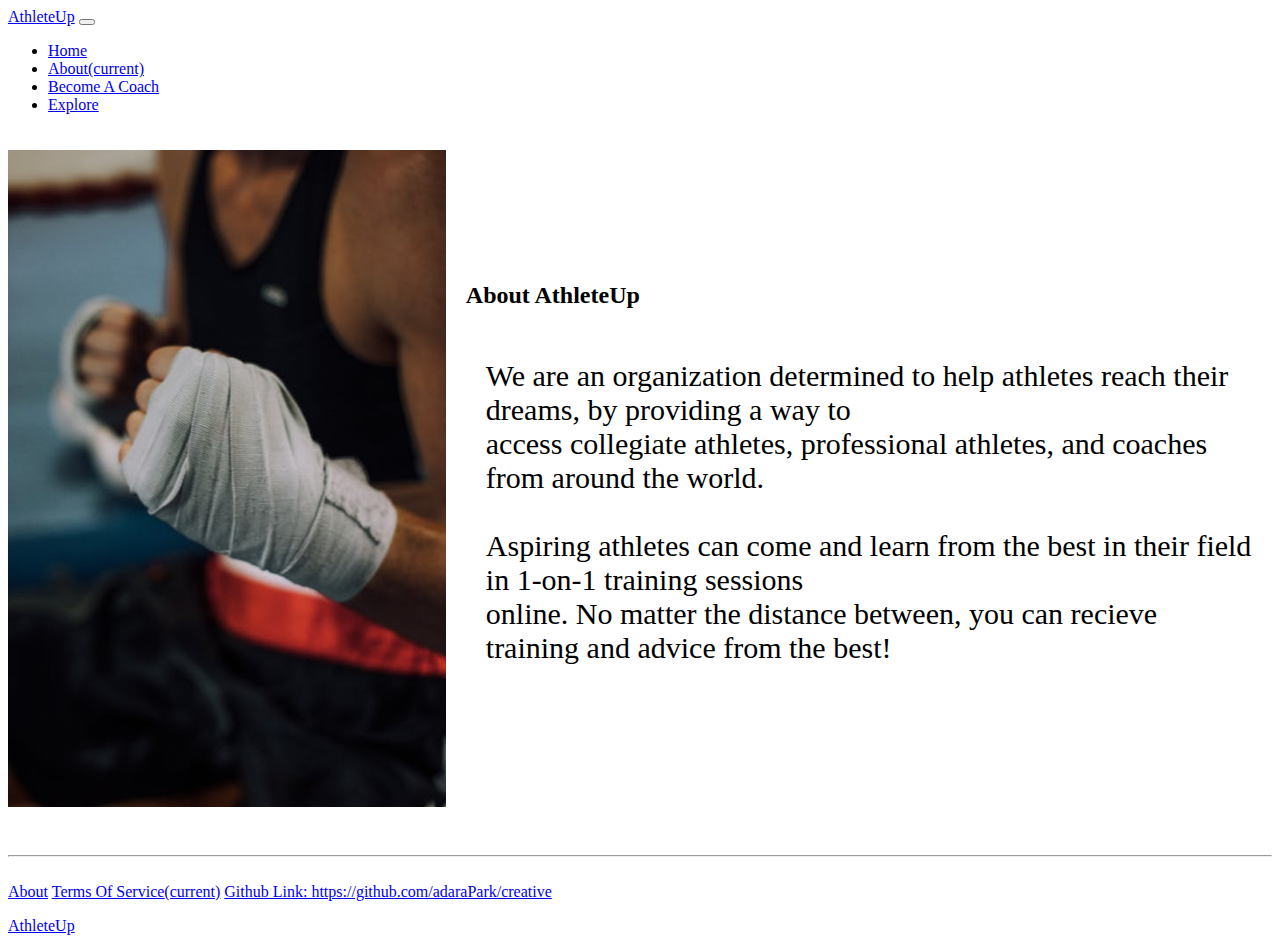
<file: pages/about.html>
<!DOCTYPE html>
<html>

<head>
  <link rel="stylesheet" href="https://stackpath.bootstrapcdn.com/bootstrap/4.1.3/css/bootstrap.min.css" integrity="sha384-MCw98/SFnGE8fJT3GXwEOngsV7Zt27NXFoaoApmYm81iuXoPkFOJwJ8ERdknLPMO" crossorigin="anonymous">
  <link rel="stylesheet" href="/css/aboutStyle.css" />
  <title>AthleteUp About</title>
</head>

<body>
    <nav class="navbar navbar-expand navbar-dark bg-dark">
        <a class="navbar-brand" href="/">AthleteUp</a>
        <button class="navbar-toggler" type="button" data-toggle="collapse" data-target="#navbarNav" aria-controls="navbarNav" aria-expanded="false" aria-label="Toggle navigation">
          <span class="navbar-toggler-icon"></span>
        </button>
        <div class="collapse navbar-collapse" id="navbarNav">
          <ul class="navbar-nav">
            <li class="nav-item active">
              <a class="nav-link" href="/">Home</a>
            </li>
            <li class="nav-item">
              <a class="nav-link" href="#">About<span class="sr-only">(current)</span></a>
            </li>
            <li class="nav-item">
              <a class="nav-link" href="/pages/coach.html">Become A Coach</a>
            </li>
            <li class="nav-item">
              <a class="nav-link" href="/pages/explore.html">Explore</a>
            </li>
          </ul>
        </div>
      </nav>
    <div class="container">
      <div class="image">
        <img src="/images/screenshots/pexels-photo-9944009.jpg" style="float: left;">
      </div>
      <div class="text"> 
        <h2>About AthleteUp</h2> 
        <div class="aboutMeDef"  style="float: right;"><p>
          We are an organization determined to help athletes reach their dreams, by providing a way to <br> access collegiate athletes, 
          professional athletes, and coaches from around the world. <br><br>
          Aspiring athletes can come and learn from the best in their field in 1-on-1 training sessions <br> online. No matter the distance between, 
          you can recieve training and advice from the best!
        </p></div>
      </div>
    </div>
    <hr>
    
    <nav class="footer navbar sticky-bottom navbar-dark bg-dark">
      <div style="color: white;">Visit The following Pages to learn more about us:</div>
        <a class="nav-link" href="/pages/about.html">About</a>
        <a class="nav-link" href="/pages/termsOfService.html">Terms Of Service<span class="sr-only">(current)</span></a>
        <a class="nav-link" href="https://github.com/adaraPark/creative">Github Link: https://github.com/adaraPark/creative</a></p>
        <a class="navbar-brand" href="#">AthleteUp</a>
    </nav>
      
  <script src="https://code.jquery.com/jquery-3.3.1.slim.min.js" integrity="sha384-q8i/X+965DzO0rT7abK41JStQIAqVgRVzpbzo5smXKp4YfRvH+8abtTE1Pi6jizo" crossorigin="anonymous"></script>
  <script src="https://cdnjs.cloudflare.com/ajax/libs/popper.js/1.14.3/umd/popper.min.js" integrity="sha384-ZMP7rVo3mIykV+2+9J3UJ46jBk0WLaUAdn689aCwoqbBJiSnjAK/l8WvCWPIPm49" crossorigin="anonymous"></script>
  <script src="https://stackpath.bootstrapcdn.com/bootstrap/4.1.3/js/bootstrap.min.js" integrity="sha384-ChfqqxuZUCnJSK3+MXmPNIyE6ZbWh2IMqE241rYiqJxyMiZ6OW/JmZQ5stwEULTy" crossorigin="anonymous"></script>
</body>

</html>
</file>
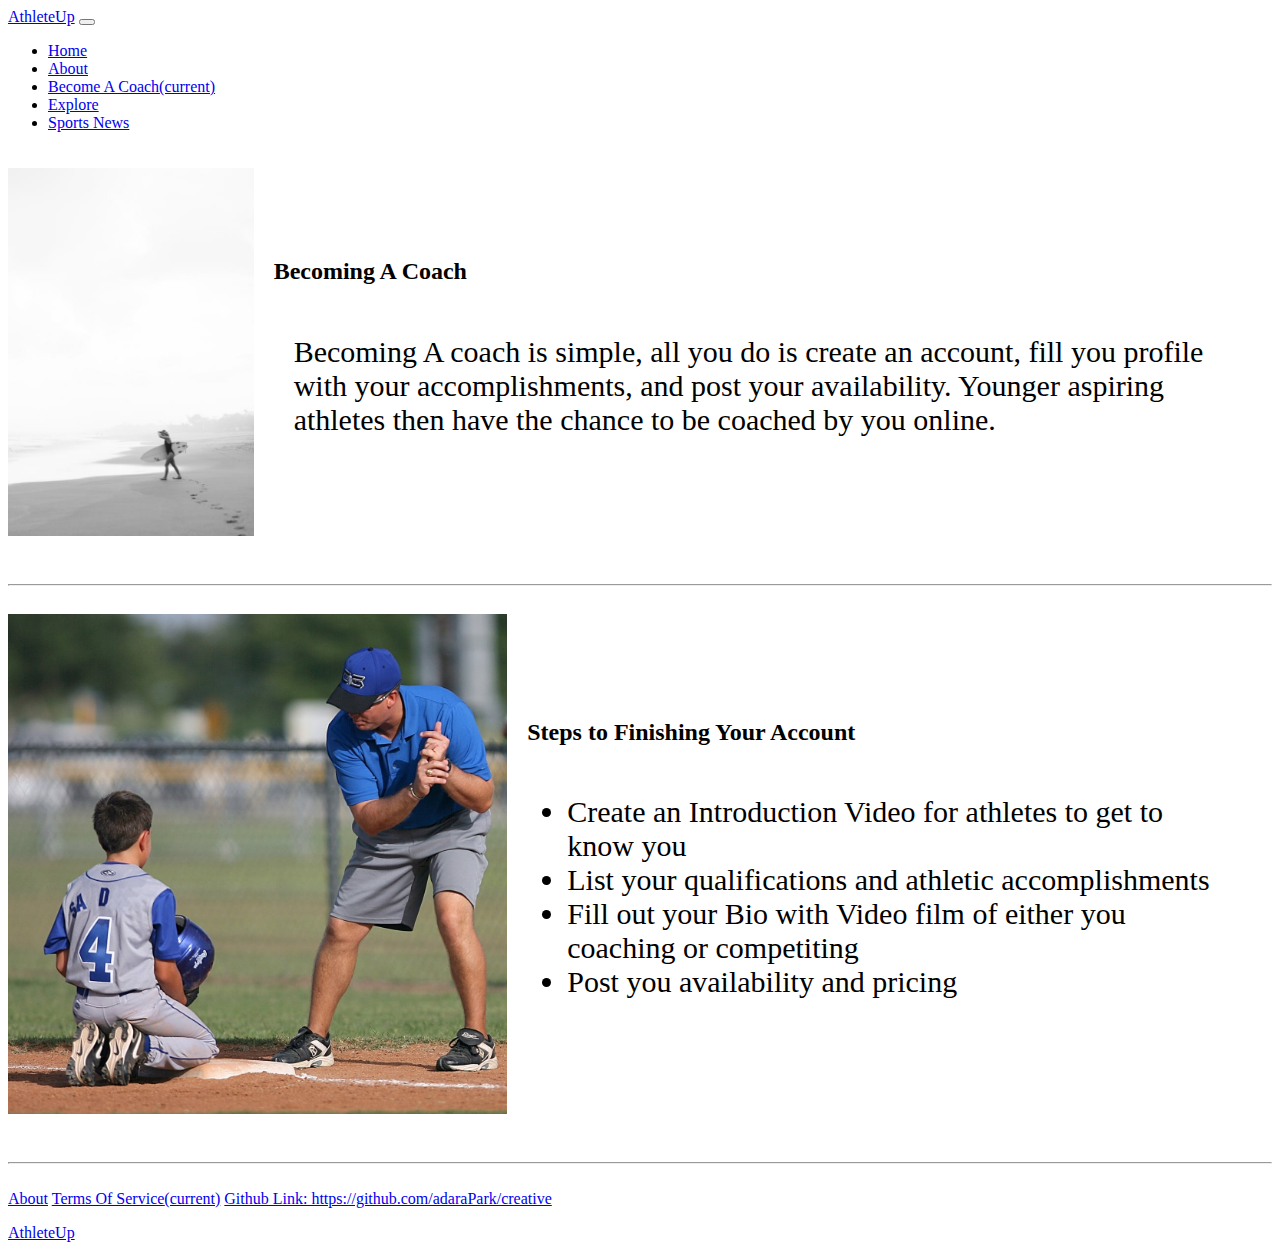
<file: pages/coach.html>
<!DOCTYPE html>
<html>

<head>
  <link rel="stylesheet" href="https://stackpath.bootstrapcdn.com/bootstrap/4.1.3/css/bootstrap.min.css" integrity="sha384-MCw98/SFnGE8fJT3GXwEOngsV7Zt27NXFoaoApmYm81iuXoPkFOJwJ8ERdknLPMO" crossorigin="anonymous">
  <link rel="stylesheet" href="/css/aboutStyle.css" />
  <title>AthleteUp</title>
</head>

<body>
  <nav class="navbar navbar-expand navbar-dark bg-dark">
        <a class="navbar-brand" href="/">AthleteUp</a>
        <button class="navbar-toggler" type="button" data-toggle="collapse" data-target="#navbarNav" aria-controls="navbarNav" aria-expanded="false" aria-label="Toggle navigation">
          <span class="navbar-toggler-icon"></span>
        </button>
        <div class="collapse navbar-collapse" id="navbarNav">
          <ul class="navbar-nav">
            <li class="nav-item active">
              <a class="nav-link" href="/">Home</a>
            </li>
            <li class="nav-item">
              <a class="nav-link" href="/pages/about.html">About</a>
            </li>
            <li class="nav-item">
              <a class="nav-link" href="#">Become A Coach<span class="sr-only">(current)</span></a>
            </li>
            <li class="nav-item">
              <a class="nav-link" href="/pages/explore.html">Explore</a>
            </li>
            <li class="nav-item">
              <a class="nav-link" href="/pages/sportnews.html">Sports News</a>
            </li>
          </ul>
        </div>
      </nav>

      <div class="container">
        <div class="image">
          <img src="/images/screenshots/pexels-photo-4577209.jpg" style="float: left;">
        </div>
        <div class="text"> 
          <h2>Becoming A Coach</h2> 
          <div class="aboutMeDef"  style="float: right;"><p>
          Becoming A coach is simple, all you do is create an account, fill you profile with your accomplishments, and post your
           availability. Younger aspiring athletes then have the chance to be coached by you online.
          </p></div>
        </div>
      </div>
      <hr>

      <div class="container">
        <div class="image"><img src="/images/screenshots/baseball-coach.jpeg" style="float: right;"></div>
        <div class="text">
          <h2>Steps to Finishing Your Account</h2>
          <div class="steps"  style="float: left;">
            <ul>
              <li>Create an Introduction Video for athletes to get to know you</li>
              <li>List your qualifications and athletic accomplishments</li>
              <li>Fill out your Bio with Video film of either you coaching or competiting</li>
              <li>Post you availability and pricing</li>
            </ul>
          </div>
        </div>
      </div>
      <hr>
      
      <nav class="footer navbar sticky-bottom navbar-dark bg-dark">
        <div style="color: white;">Visit The following Pages to learn more about us:</div>
          <a class="nav-link" href="/pages/about.html">About</a>
          <a class="nav-link" href="/pages/termsOfService.html">Terms Of Service<span class="sr-only">(current)</span></a>
          <a class="nav-link" href="https://github.com/adaraPark/creative">Github Link: https://github.com/adaraPark/creative</a></p>
          <a class="navbar-brand" href="#">AthleteUp</a>
      </nav>
      
  <script src="https://code.jquery.com/jquery-3.3.1.slim.min.js" integrity="sha384-q8i/X+965DzO0rT7abK41JStQIAqVgRVzpbzo5smXKp4YfRvH+8abtTE1Pi6jizo" crossorigin="anonymous"></script>
  <script src="https://cdnjs.cloudflare.com/ajax/libs/popper.js/1.14.3/umd/popper.min.js" integrity="sha384-ZMP7rVo3mIykV+2+9J3UJ46jBk0WLaUAdn689aCwoqbBJiSnjAK/l8WvCWPIPm49" crossorigin="anonymous"></script>
  <script src="https://stackpath.bootstrapcdn.com/bootstrap/4.1.3/js/bootstrap.min.js" integrity="sha384-ChfqqxuZUCnJSK3+MXmPNIyE6ZbWh2IMqE241rYiqJxyMiZ6OW/JmZQ5stwEULTy" crossorigin="anonymous"></script>
</body>

</html>
</file>
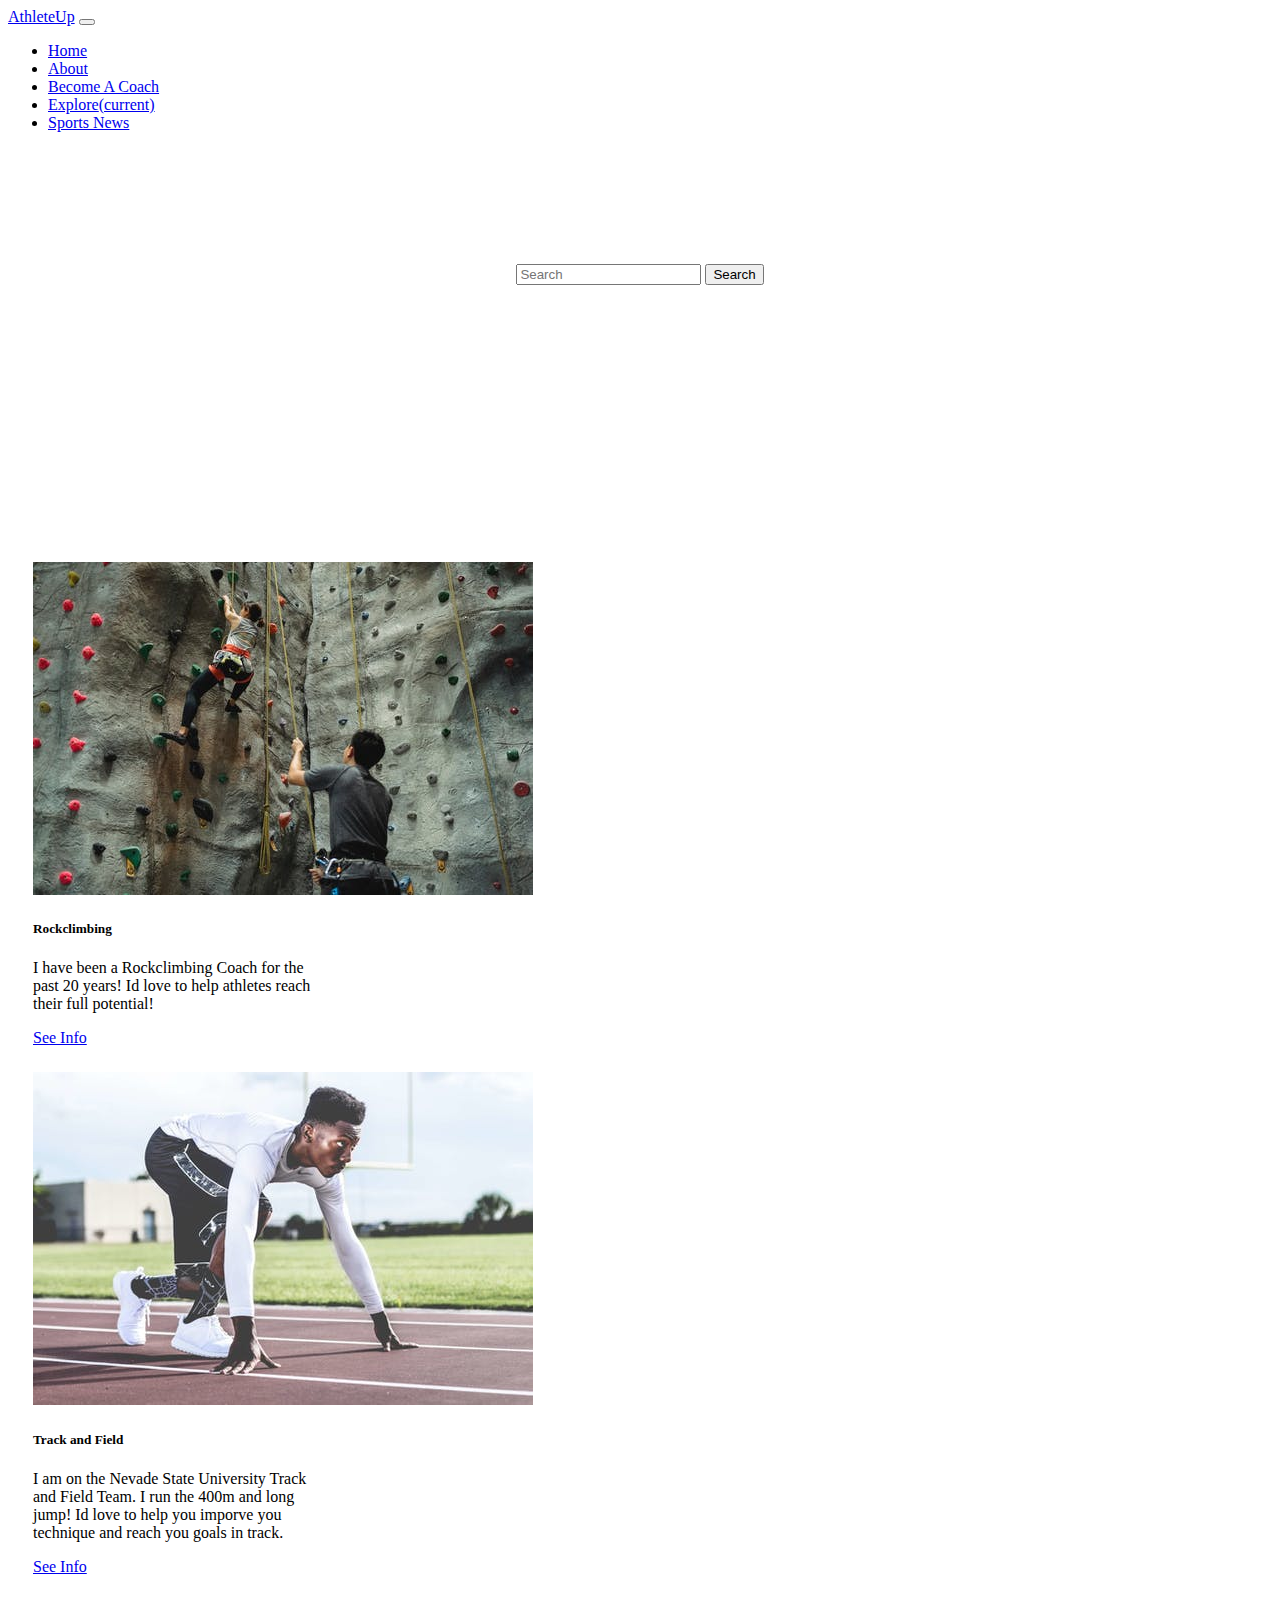
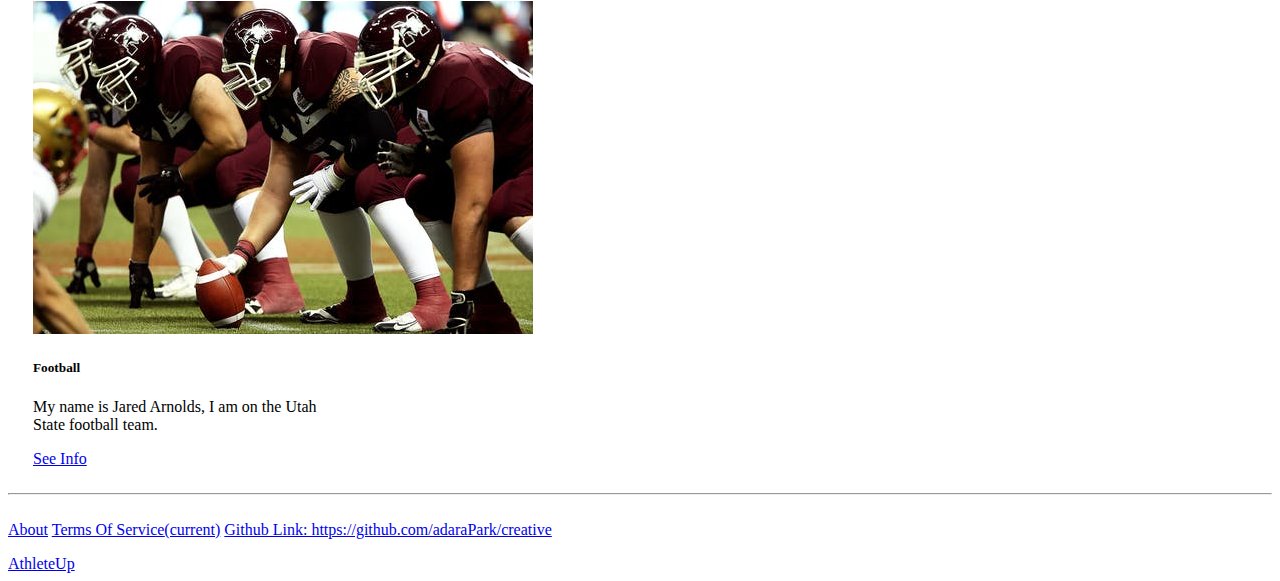
<file: pages/explore.html>
<!DOCTYPE html>
<html>

<head>
  <link rel="stylesheet" href="https://stackpath.bootstrapcdn.com/bootstrap/4.1.3/css/bootstrap.min.css" integrity="sha384-MCw98/SFnGE8fJT3GXwEOngsV7Zt27NXFoaoApmYm81iuXoPkFOJwJ8ERdknLPMO" crossorigin="anonymous">
  <link rel="stylesheet" href="/css/exploreStyle.css" />
  <title>AthleteUp</title>
</head>

<body>
    <nav class="navbar navbar-expand navbar-dark bg-dark">
        <a class="navbar-brand" href="/">AthleteUp</a>
        <button class="navbar-toggler" type="button" data-toggle="collapse" data-target="#navbarNav" aria-controls="navbarNav" aria-expanded="false" aria-label="Toggle navigation">
          <span class="navbar-toggler-icon"></span>
        </button>
        <div class="collapse navbar-collapse" id="navbarNav">
          <ul class="navbar-nav">
            <li class="nav-item active">
              <a class="nav-link" href="/">Home</a>
            </li>
            <li class="nav-item">
              <a class="nav-link" href="/pages/about.html">About</a>
            </li>
            <li class="nav-item">
              <a class="nav-link" href="/pages/coach.html">Become A Coach</a>
            </li>
            <li class="nav-item">
              <a class="nav-link" href="#">Explore<span class="sr-only">(current)</span></a>
            </li>
            <li class="nav-item">
              <a class="nav-link" href="/pages/sportnews.html">Sports News</a>
            </li>
          </ul>
        </div>
      </nav>

      <div class="jumbotron jumbotron-fluid navbar-dark bg-dark" style="margin: 40px; color: white; text-align: center; height: 350px;">
        <div class="container">
          <h1 class="display-4">Coaches Explore Page</h1>
          <p class="lead">Find the Perfect coach for you!</p>

          <form class="lead search form-inline justify-content-center align-self-center"> <!-- TODO search bar doesnt display undless height is not set unsure why-->
            <input class="form-control mr-sm-2" type="search" placeholder="Search" aria-label="Search">
            <button class="btn btn-outline-success my-2 my-sm-0" type="submit">Search</button>
          </form>
        </div>
      </div>

      <div class="card-deck row"> <!-- eventually make this ngfor of all classes not hardcoded-->
        <div class="card col-sm-6" style="width: 18rem;">
          <img class="card-img-top" src="/images/screenshots/rockclimbing.jpg" alt="Card image cap">
          <div class="card-body">
            <h5 class="card-title">Rockclimbing</h5>
            <p class="card-text">I have been a Rockclimbing Coach for the past 20 years! Id love to help athletes reach their full potential!</p>
            <a href="#" class="btn btn-primary">See Info</a>
          </div>
        </div>
  
        <div class="card" style="width: 18rem;">
          <img class="card-img-top" src="/images/screenshots/runner.jpg" alt="Card image cap">
          <div class="card-body">
            <h5 class="card-title">Track and Field</h5>
            <p class="card-text">I am on the Nevade State University Track and Field Team. I run the 400m and long jump! Id love to help you imporve you technique
              and reach you goals in track.
            </p>
            <a href="#" class="btn btn-primary">See Info</a>
          </div>
        </div>
  
        <div class="card" style="width: 18rem;">
          <img class="card-img-top" src="/images/screenshots/football-american-football-canadian-university-canadian-football-163398.jpeg" alt="Card image cap">
          <div class="card-body">
            <h5 class="card-title">Football</h5>
            <p class="card-text">My name is Jared Arnolds, I am on the Utah State football team.</p>
            <a href="#" class="btn btn-primary">See Info</a>
          </div>
        </div>
      </div>
      <hr>

    <nav class="footer navbar sticky-bottom navbar-dark bg-dark">
      <div style="color: white;">Visit The following Pages to learn more about us:</div>
        <a class="nav-link" href="/pages/about.html">About</a>
        <a class="nav-link" href="/pages/termsOfService.html">Terms Of Service<span class="sr-only">(current)</span></a>
        <a class="nav-link" href="https://github.com/adaraPark/creative">Github Link: https://github.com/adaraPark/creative</a></p>
        <a class="navbar-brand" href="#">AthleteUp</a>
    </nav>
      
  <script src="https://code.jquery.com/jquery-3.3.1.slim.min.js" integrity="sha384-q8i/X+965DzO0rT7abK41JStQIAqVgRVzpbzo5smXKp4YfRvH+8abtTE1Pi6jizo" crossorigin="anonymous"></script>
  <script src="https://cdnjs.cloudflare.com/ajax/libs/popper.js/1.14.3/umd/popper.min.js" integrity="sha384-ZMP7rVo3mIykV+2+9J3UJ46jBk0WLaUAdn689aCwoqbBJiSnjAK/l8WvCWPIPm49" crossorigin="anonymous"></script>
  <script src="https://stackpath.bootstrapcdn.com/bootstrap/4.1.3/js/bootstrap.min.js" integrity="sha384-ChfqqxuZUCnJSK3+MXmPNIyE6ZbWh2IMqE241rYiqJxyMiZ6OW/JmZQ5stwEULTy" crossorigin="anonymous"></script>
</body>

</html>
</file>
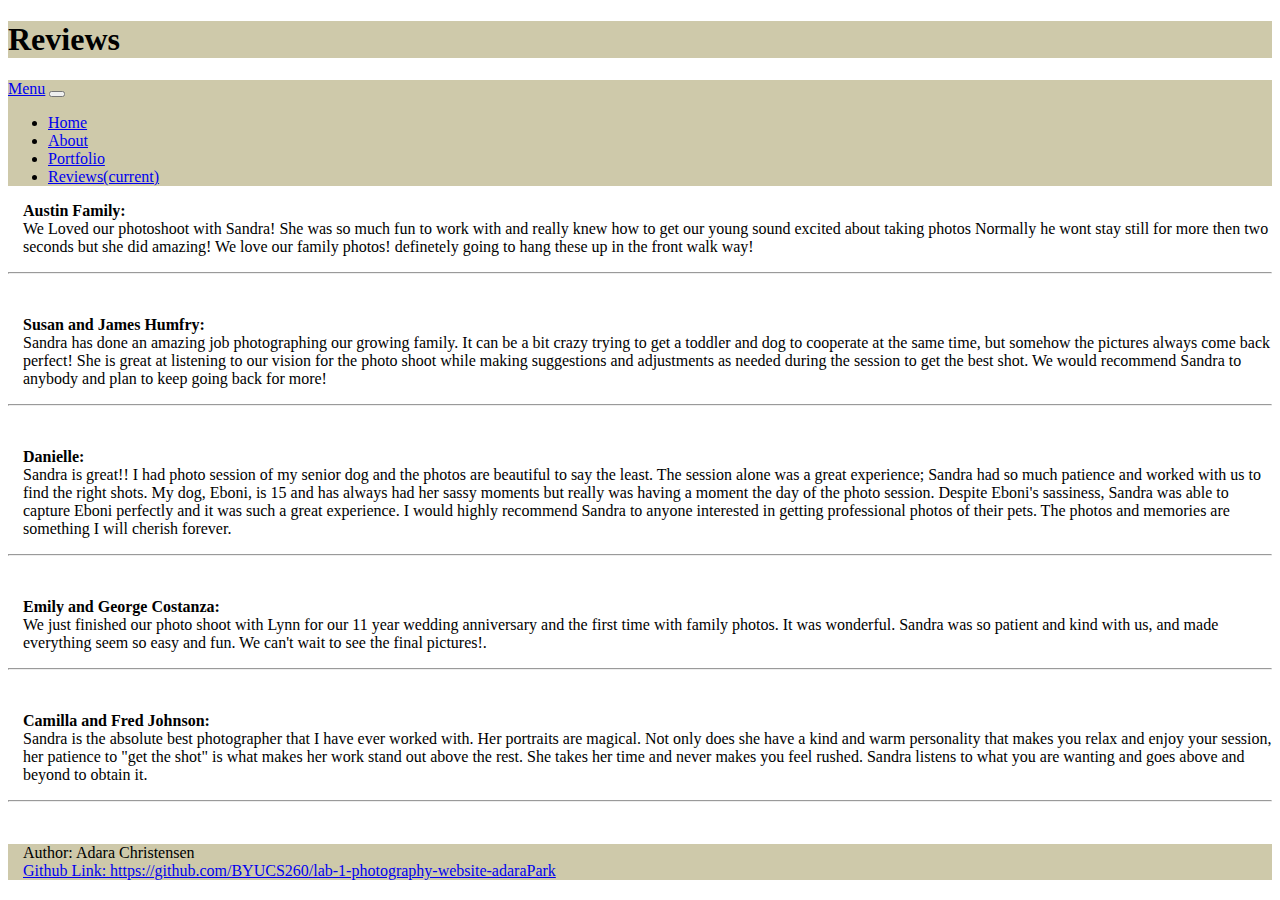
<file: pages/reviews.html>
<!DOCTYPE html>
<html>

<head>
  <link rel="stylesheet" href="https://stackpath.bootstrapcdn.com/bootstrap/4.1.3/css/bootstrap.min.css" integrity="sha384-MCw98/SFnGE8fJT3GXwEOngsV7Zt27NXFoaoApmYm81iuXoPkFOJwJ8ERdknLPMO" crossorigin="anonymous">
  <link rel="stylesheet" href="/css/reviewStyle.css" />
  <title>Sandra Pelloni Reviews</title>
</head>

<body>
  <h1>Reviews</h1>
      <nav class="navbar navbar-light" style="background-color: #cec9aa; outline-color: darkgray;">
        <a class="navbar-brand" href="#">Menu</a>
        <button class="navbar-toggler" type="button" data-toggle="collapse" data-target="#navbarNav" aria-controls="navbarNav" aria-expanded="false" aria-label="Toggle navigation">
          <span class="navbar-toggler-icon"></span>
        </button>
        <div class="collapse navbar-collapse" id="navbarNav">
          <ul class="navbar-nav">
            <li class="nav-item active">
              <a class="nav-link" href="/">Home</a>
            </li>
            <li class="nav-item">
              <a class="nav-link" href="/pages/about.html">About</a>
            </li>
            <li class="nav-item">
              <a class="nav-link" href="/pages/portfolio.html">Portfolio</a>
            </li>
            <li class="nav-item">
              <a class="nav-link" href="/pages/reviews.html">Reviews<span class="sr-only">(current)</span></a>
            </li>
          </ul>
        </div>
      </nav>

      <div class="reviews">
        <div>
         <div class="text"> 
            <p><b>Austin Family:</b><br>
            We Loved our photoshoot with Sandra! She was so much fun to work with and really knew how to get our young sound excited about
            taking photos Normally he wont stay still for more then two seconds but she did amazing! We love our family photos! definetely 
            going to hang these up in the front walk way!<hr><br>
            </p>
        </div>
        </div>
        <div>
          <div class="text"> 
            <p><b>Susan and James Humfry:</b><br>
            Sandra has done an amazing job photographing our growing family. It can be a bit crazy trying to get a toddler and dog to cooperate at 
            the same time, but somehow the pictures always come back perfect! She is great at listening to our vision for the photo shoot while making suggestions 
            and adjustments as needed during the session to get the best shot. We would recommend Sandra to anybody and plan to keep going back for more!<hr><br></p>
            </div>
          </div>
        <div>
          <div class="text"> 
          <p><b>Danielle:</b><br>
            Sandra is great!! I had photo session of my senior dog and the photos are beautiful to say the least.
            The session alone was a great experience; Sandra had so much patience and worked with us to find the right shots. My dog, 
            Eboni, is 15 and has always had her sassy moments but really was having a moment the day of the photo session. Despite Eboni's sassiness, 
            Sandra was able to capture Eboni perfectly and it was such a great experience. I would highly recommend Sandra to anyone interested 
            in getting professional photos of their pets. The photos and memories are something I will cherish forever.<hr><br></p>
          </div>
        </div>
        <div>
          <div class="text"> 
          <p><b>Emily and George Costanza:</b><br>
            We just finished our photo shoot with Lynn for our 11 year wedding anniversary and the first time with family photos. It was wonderful.
            Sandra was so patient and kind with us, and made everything seem so easy and fun. We can't wait to see the final pictures!.<hr><br></p>
          </div>
        </div>
        <div>
          <div class="text"> 
          <p><b>Camilla and Fred Johnson:</b><br>
            Sandra is the absolute best photographer that I have ever worked with. Her portraits are magical. Not only does she have a kind and warm personality
            that makes you relax and enjoy your session, her patience to "get the shot" is what makes her work stand out above the rest.
            She takes her time and never makes you feel rushed. Sandra listens to what you are wanting and goes above and beyond to obtain it.<hr><br></p>
          </div>
        </div>
      </div>

      <footer>
        <p>Author: Adara Christensen<br>
        <a href="https://github.com/BYUCS260/lab-1-photography-website-adaraPark">Github Link: https://github.com/BYUCS260/lab-1-photography-website-adaraPark</a></p>
      </footer>

      <script src="https://code.jquery.com/jquery-3.3.1.slim.min.js" integrity="sha384-q8i/X+965DzO0rT7abK41JStQIAqVgRVzpbzo5smXKp4YfRvH+8abtTE1Pi6jizo" crossorigin="anonymous"></script>
  <script src="https://cdnjs.cloudflare.com/ajax/libs/popper.js/1.14.3/umd/popper.min.js" integrity="sha384-ZMP7rVo3mIykV+2+9J3UJ46jBk0WLaUAdn689aCwoqbBJiSnjAK/l8WvCWPIPm49" crossorigin="anonymous"></script>
  <script src="https://stackpath.bootstrapcdn.com/bootstrap/4.1.3/js/bootstrap.min.js" integrity="sha384-ChfqqxuZUCnJSK3+MXmPNIyE6ZbWh2IMqE241rYiqJxyMiZ6OW/JmZQ5stwEULTy" crossorigin="anonymous"></script>
</body>

</html>
</file>
<file: css/aboutStyle.css>
.container {
    display: flex;
    align-items: center;
    justify-content: center;
    padding-top: 20px;
    padding-bottom: 40px;
  }
  img {
    max-width: 100%;
  }
  .image {
    flex-basis: 50%;
  }
  .text {
    padding-left: 20px;
    padding-right: 20px;
  }

.aboutMeDef {
  padding-left: 20px;
  font-size: 30px;
}

.steps {
  padding-right: 20px;
  font-size: 30px;
}
</file>
<file: css/exploreStyle.css>
.card {
    margin: 25px;
}

h1 h2 {
    margin: 20px;
    text-align: center;
}
</file>
<file: css/reviewStyle.css>
p {
       padding-left: 15px;
   }

   h1 {
       background-color: #cec9aa;
   }
   footer {
    background-color: #cec9aa;
    height: fit-content;
    justify-content: center;
}
</file>
